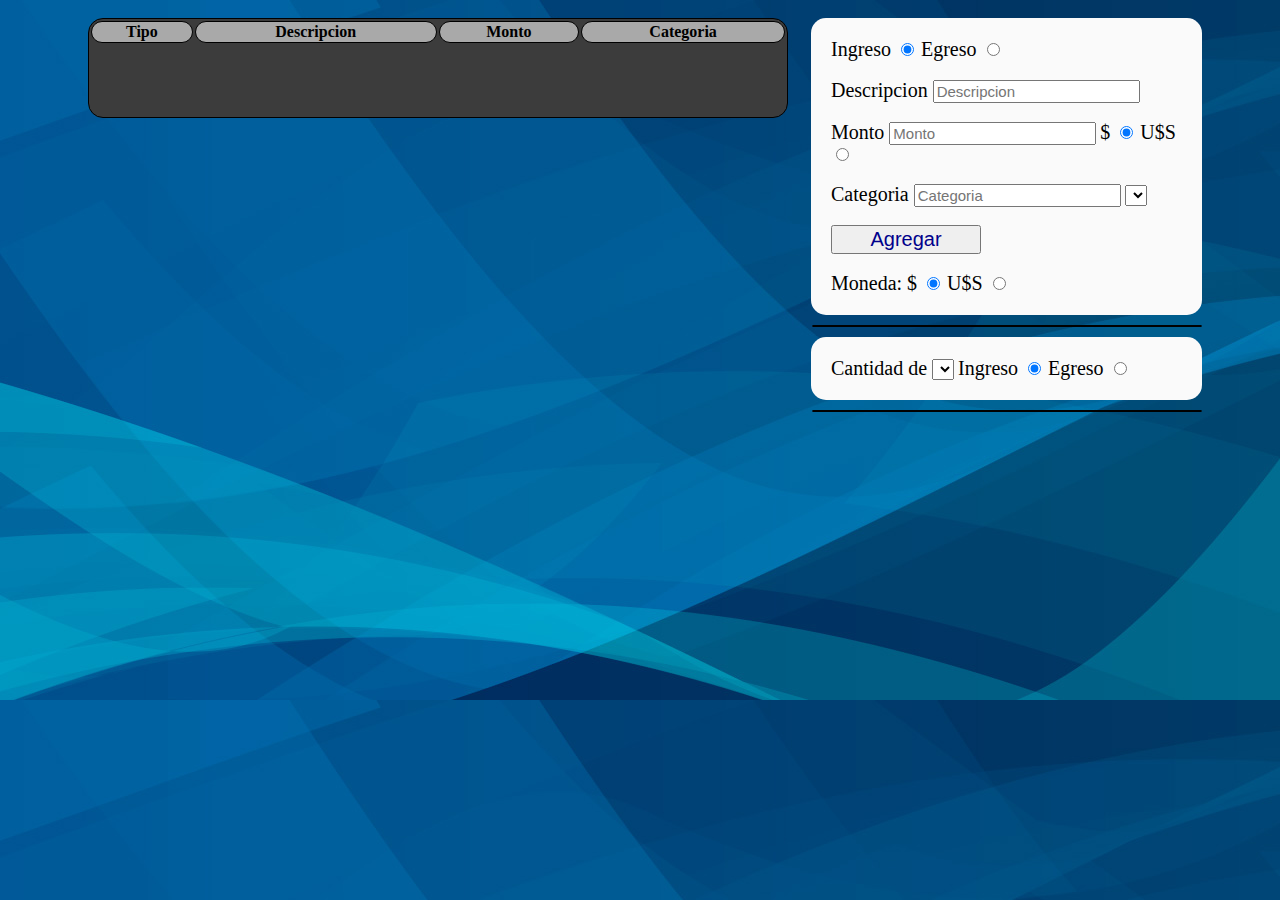
<file: index.html>
<!doctype html>
<html lang="es">
	<head>
		<meta charset="utf-8">
		<meta name="viewport" content="width=device-width, initial-scale=1.0">
		<title> Gastos </title>
		<link rel="stylesheet" href="CSS.css">
		<script src="JavaScript/Clases.js"> </script>
		<script src="JavaScript/JS.js"> </script>
	</head>
	<body>
		<div id="div1">
			<table id="tabla">
				<thead>
					<tr>
						<th> Tipo </th>
						<th> Descripcion </th>
						<th> Monto </th>
						<th> Categoria </th>
					</tr>
				</thead>
				<tbody>
				
				</tbody>
			</table>
		</div>
		<div id="div2">
			<form id="formulario">
				<label for="ingreso"> Ingreso </label>
				<input type="radio" id="ingreso" name="egreso/ingreso" checked>
				<label for="egreso"> Egreso </label>
				<input type="radio" id="egreso" name="egreso/ingreso">
				<br>
				<br>
				<label for="descripcion"> Descripcion </label>
				<input type="text" id="descripcion" name="descripcion" class="Cuadro" placeholder="Descripcion">
				<br>
				<br>
				<label for="monto"> Monto </label>
				<input type="number" id="monto" name="monto" class="Cuadro" placeholder="Monto">
				<label for="$"> $ </label>
				<input type="radio" id="$" name="moneda" checked>
				<label for="USD"> U$S </label>
				<input type="radio" id="USD" name="moneda">
				<br>
				<br>
				<label for="categoria"> Categoria </label>
				<input type="text" id="categoria1" name="categoria" class="Cuadro" placeholder="Categoria">
				<select id="categoria2" class="Cuadro"> 
					<option> </option>
				</select>
				<br>
				<br>
				<input type="button" id="boton" name="boton" value="Agregar" class="Botones">
				<br>
				<br>
				<label for="total"> Moneda: </label>
				<label for="$2"> $ </label>
				<input type="radio" id="$2" name="moneda2" checked>
				<label for="USD2"> U$S </label>
				<input type="radio" id="USD2" name="moneda2">
			</form>
		</div>
		<div id="prueba"></div>
		<div id="div3">
			<table id="tabla2">
			</table>
		</div>
		<div id="div4">
			<label for="tipoCategoria"> Cantidad de </label>
			<select id="tipoCategoria" class="Cuadro"> </select>
			<label for="ingreso2"> Ingreso </label>
			<input type="radio" id="ingreso2" name="egreso/ingreso2" checked>
			<label for="egreso2"> Egreso </label>
			<input type="radio" id="egreso2" name="egreso/ingreso2">
		</div>
		<div id="div5">
			<table id="tabla1">
			</table>
		</div>
	</body>
</html>
</file>
<file: CSS.css>
html{background: url(Imagenes/Fondo.jpg);
}

table, th, td{
	border: 1px solid black;
	text-align: center;
	border-radius: 15px 15px 15px 15px;
}

label {font-size: 20px;}

.Cuadro{font-size:15px;}	

.Botones{
	color: darkblue;
	width: 150px;
	font-size: 20px;
}

#tabla{
	width: 700px; 
	height:100px;
	background-color:#3C3C3C;
}
#tabla1, #tabla2{
	float: right;
	clear: both;
	margin-right: 70px;
	width: 390px;
	background-color:#3C3C3C;
	margin-top: 10px;
}

th{
	background-color:#A9A9A9;
}

td {
	background-color: #D4F09C;
}

#div1{
	float: left;
	margin-left: 80px;
	margin-top: 10px;
}

#div2, #div4{
	float: right;
	margin-right: 70px;
	margin-top: 10px;
	background-color: #fafafa;
	border-radius: 15px 15px 15px 15px;
	padding:20px;
	width: 351px;
}

#div4{clear: both;}
</file>
